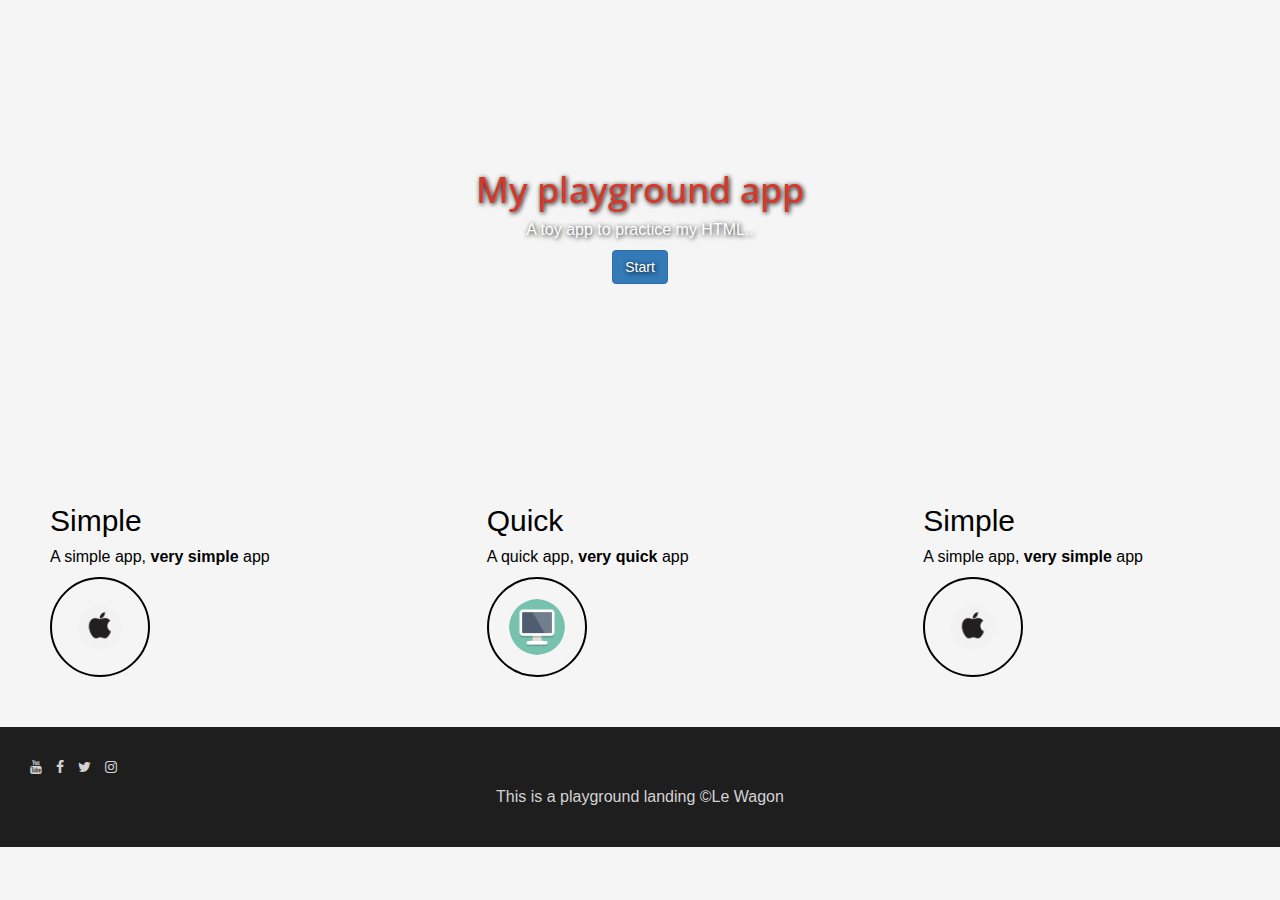
<file: index.html>
<!DOCTYPE html>
<html>
  <head>
    <meta charset="utf-8">
    <meta http-equiv="X-UA-Compatible" content="IE=edge">
    <meta name="viewport" content="width=device-width, initial-scale=1">

    <title>MY PLAYGROUND LANDING</title>

    <link rel="stylesheet" href="https://maxcdn.bootstrapcdn.com/bootstrap/3.2.0/css/bootstrap.min.css">
    <link rel="stylesheet" href="https://maxcdn.bootstrapcdn.com/font-awesome/4.1.0/css/font-awesome.min.css">

    <!-- HTML5 Shim and Respond.js IE8 support of HTML5 elements and media queries -->
    <!-- Leave those next 4 lines if you care about users using IE8 -->
    <!--[if lt IE 9]>
      <script src="https://oss.maxcdn.com/html5shiv/3.7.2/html5shiv.min.js"></script>
      <script src="https://oss.maxcdn.com/respond/1.4.2/respond.min.js"></script>
    <![endif]-->

    <link rel="stylesheet" type="text/css" href="style.css">
    <meta charset="utf-8">
    <link href='https://fonts.googleapis.com/css?family=Open+Sans' rel='stylesheet' type='text/css'>
    <link rel="stylesheet" href="https://maxcdn.bootstrapcdn.com/font-awesome/4.4.0/css/font-awesome.min.css">

  </head>
  <body>
 <div id="my-header">
    <h1>My playground app</h1>
    <p class="text-center">A toy app to practice my HTML..</p>
    <a class="btn btn-primary">Start</a>
  </div>

  <div class="row">
    <div class="col-xs-6 col-sm-4">
      <div class ="feature">
        <h2>Simple</h2>
        <p>A simple app, <strong>very simple</strong> app</p>
        <img src="mac.png" alt="picture description" width="100">
      </div>
    </div>

    <div class="col-xs-6 col-sm-4">
      <div class ="feature" >
        <h2>Quick</h2>
        <p>A quick app, <strong>very quick</strong> app</p>
        <img src="computer.png" alt="picture description" width="100">
      </div>
    </div>

    <div class="col-xs-6 col-sm-4">
      <div class ="feature">
        <h2>Simple</h2>
        <p>A simple app, <strong>very simple</strong> app</p>
        <img src="mac.png" alt="picture description" width="100">
      </div>  
    </div>
  </div>


  <div id="my-footer" >
    <ul class="list-inline">
      <li><a href="#"><i class="fa fa-youtube"></i></a></li>
      <li><a href="#"><i class="fa fa-facebook"></i></a></li>
      <li><a href="#"><i class="fa fa-twitter"></i></a></li>
      <li><a href="#"><i class="fa fa-instagram"></i></a></li>
    </ul>
    <p class="text-center"> This is a playground landing ©Le Wagon</p>
  </div>


    <!-- TODO: Here goes your content! -->



    <!-- Including Bootstrap JS (with its jQuery dependency) so that dynamic components work -->
    <script src="https://ajax.googleapis.com/ajax/libs/jquery/1.11.1/jquery.min.js"></script>
    <script src="https://maxcdn.bootstrapcdn.com/bootstrap/3.2.0/js/bootstrap.min.js"></script>
  </body>
</html>
</file>
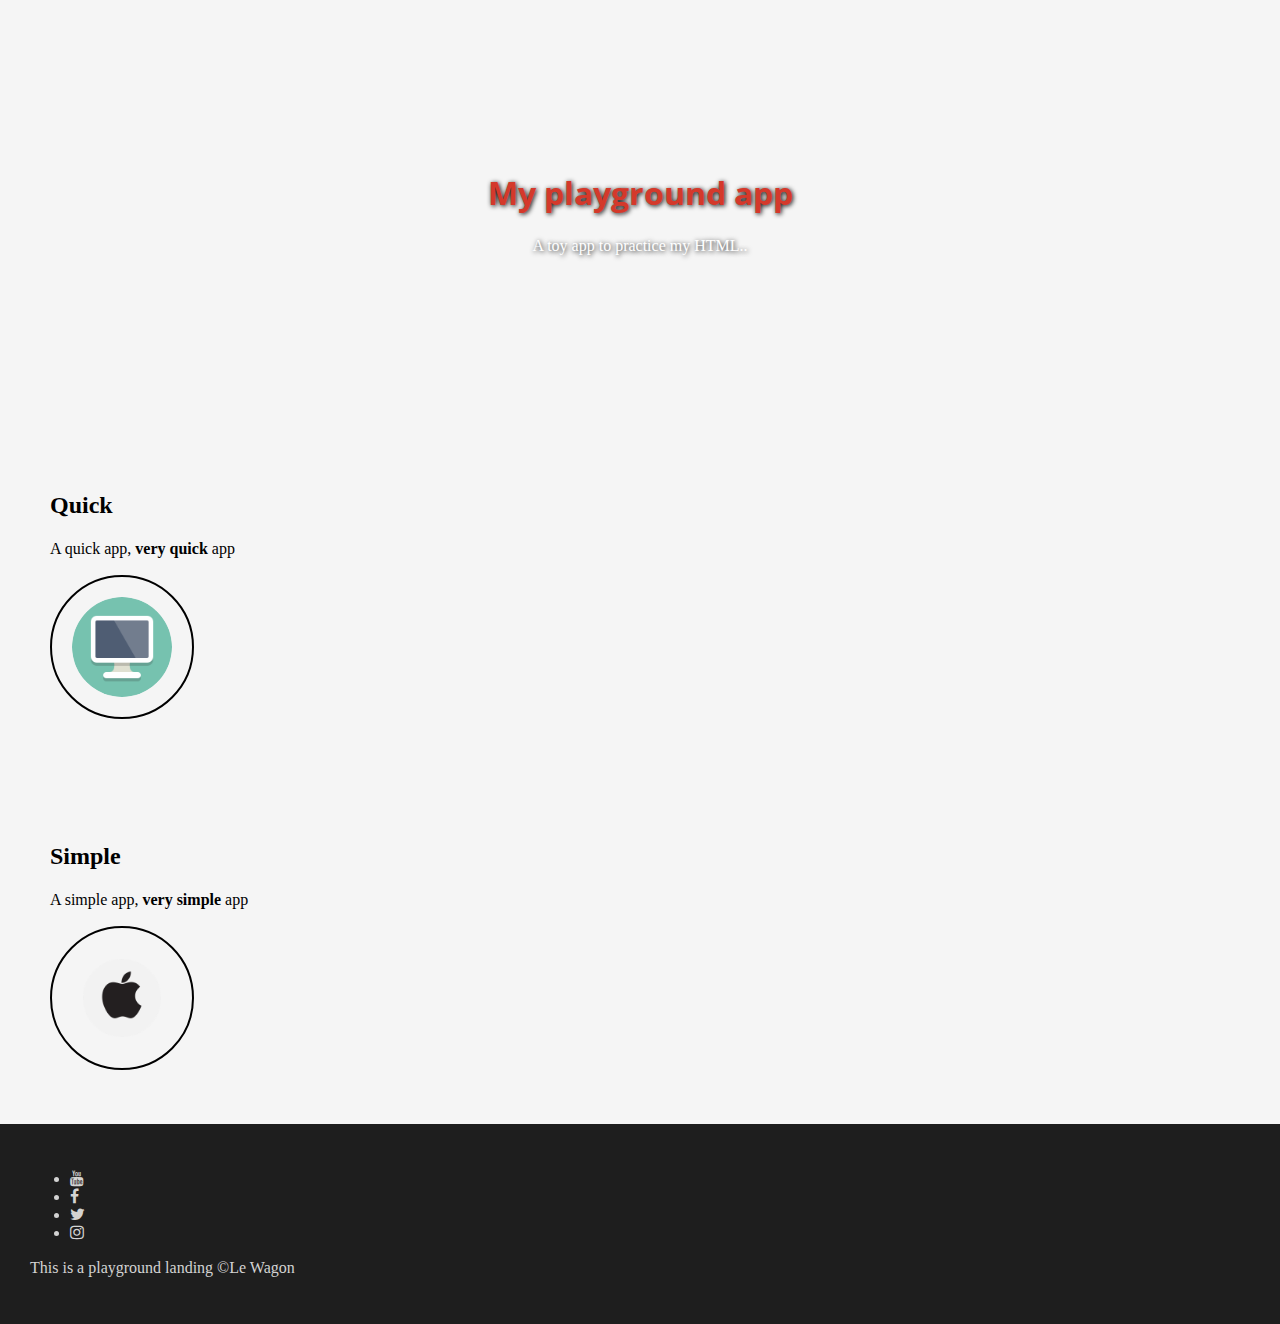
<file: playground.html>
<!DOCTYPE html>
<html>
<head>
  <title>MY PLAYGROUND LANDING</title>
  <link rel="stylesheet" type="text/css" href="style.css">
  <meta charset="utf-8">
  <link href='https://fonts.googleapis.com/css?family=Open+Sans' rel='stylesheet' type='text/css'>
  <link rel="stylesheet" href="https://maxcdn.bootstrapcdn.com/font-awesome/4.4.0/css/font-awesome.min.css">
</head>
<body>
  <div id="my-header">
    <h1>My playground app</h1>
    <p>A toy app to practice my HTML..</p>
  </div>

  <div class ="feature">
    <h2>Quick</h2>
    <p>A quick app, <strong>very quick</strong> app</p>
    <img src="computer.png" alt="picture description" width="100">
  </div>

  <div class ="feature">
    <h2>Simple</h2>
    <p>A simple app, <strong>very simple</strong> app</p>
    <img src="mac.png" alt="picture description" width="100">
  </div>

  <div id="my-footer">
    <ul>
      <li><a href="#"><i class="fa fa-youtube"></i></a></li>
      <li><a href="#"><i class="fa fa-facebook"></i></a></li>
      <li><a href="#"><i class="fa fa-twitter"></i></a></li>
      <li><a href="#"><i class="fa fa-instagram"></i></a></li>
    </ul>
    <p>This is a playground landing ©Le Wagon</p>
  </div>

</body>
</html>
</file>
<file: style.css>
body{
  margin: 0px;
  color: black;
  background: rgb(245,245,245);
}
h1{
  font-family: 'Open Sans', sans-serif;
  color: rgb(212,57,43);
}
p{
  font-size: 16px;
  line-height: 20px;
}
#my-header{
  text-align: center;
  background-image: url("http://lorempixel.com/1300/600/nightlife/");
  background-size: cover;
  padding: 150px;
  color: white;
  text-shadow: 1px 1px 5px black;
}

.feature{
  padding: 50px;
  font-weight: 300px;
}

.feature img{
  padding: 20px;
  border: 2px solid black;
  border-radius: 50%;
}

#my-footer{
  padding: 30px;
  background: rgb(30, 30, 30);
  color: lightgrey;
}
#my-footer a {
  color: lightgrey;
}
#my-footer a:hover {
  color: white;
}
</file>
